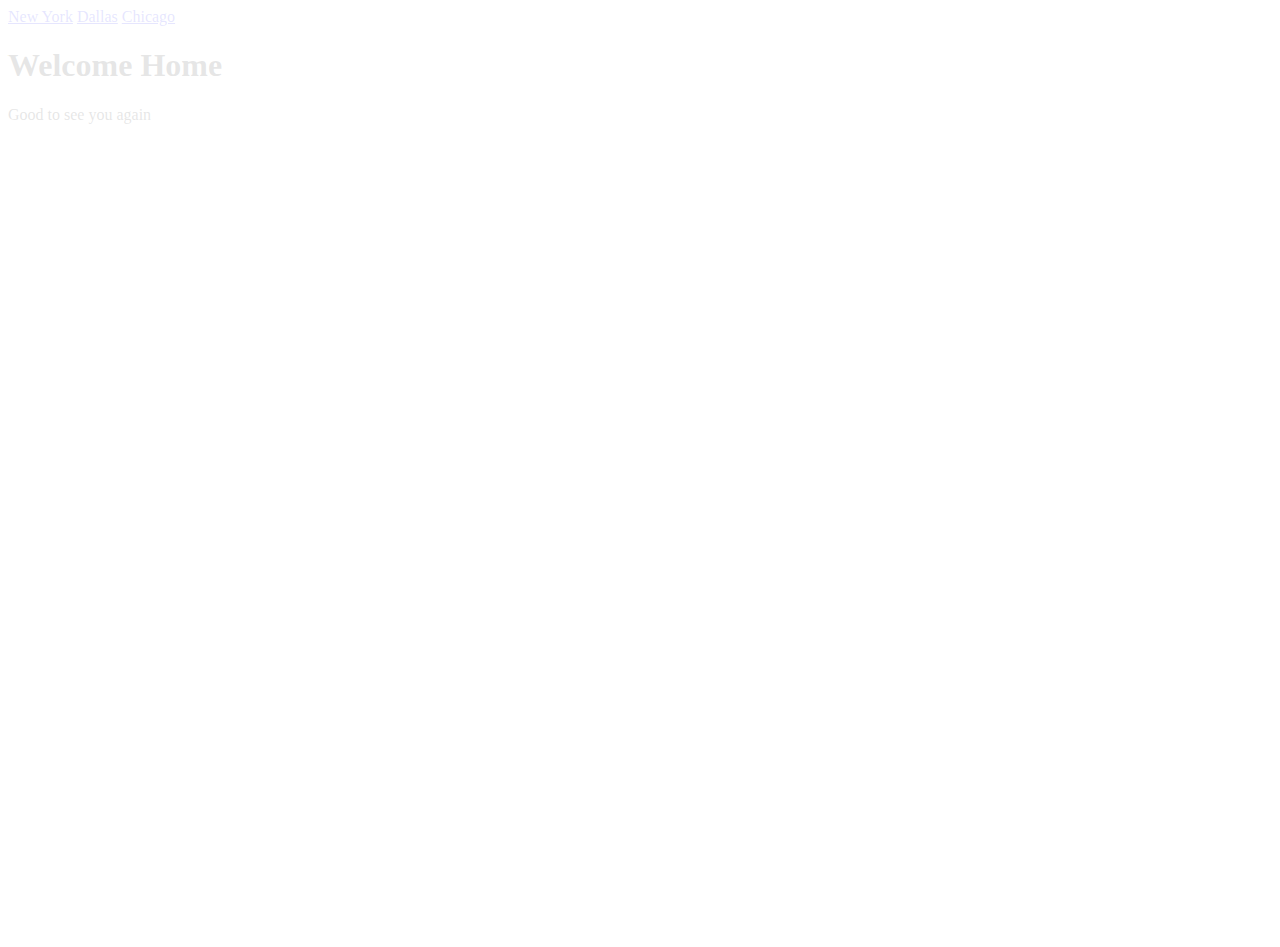
<file: app/index.html>
<html lang="en" ng-app="OWMApp">
<head>
    <meta charset="UTF-8">
    <title>Open Weather Map App</title>
    <link rel='stylesheet' href='./own-app.css'> 
</head>
<body ng-class="{loading: isLoading} ">
	<a href="#/cities/New%20York">New York</a>
    <a href="#/cities/Dallas">Dallas</a>
    <a href="#/cities/Chicago">Chicago</a>
    

    <div class="animate-view-container">
    	<div ng-view class="animate-view"></div>
    </div>
    
    <script type="text/javascript" src="./bower_components/angular/angular.js"></script>
    <script type="text/javascript" src="./bower_components/angular-route/angular-route.js"></script>
    <script type="text/javascript" src="./bower_components/angular-animate/angular-animate.js"></script>

    <script type="text/javascript" src="./owm-app.js"></script>
</body>
</html>
</file>
<file: app/own-app.css>
/*.loading {
  position:relative;
  height:100%;
}
.loading:before {
  position:absolute;
  content:"";
  left:0;
  bottom:0;
  right:0;
  top:0;
  z-index:1000;
  background:rgba(255,255,255,0.9) no-repeat center center;
  background-image: url('./loading-animation.gif');
}

.animate-view.ng-enter,
.animate-view.ng-leave {
        transition:1s linear all;
    }
.animate-view.ng-enter { opacity:0; }
.animate-view.ng-enter.ng-enter-active { opacity:1; }
.animate-view.ng-leave { opacity:1; }
.animate-view.ng-leave.ng-leave-active { opacity:0; }*/

body, html { position:relative; min-height:100%; }
.loading {
  position:relative;
  height:100%;
}
.loading:before {
  position:absolute;
  content:"";
  left:0;
  bottom:0;
  right:0;
  top:0;
  z-index:1000;
  background:rgba(255,255,255,0.9) no-repeat center center;
  /*background-image: url('./loading-animation.gif');*/
  background-image: url('http://m6.i.pbase.com/u16/francist/upload/13060876.patterns10.gif');
}
.animate-view-container { position:relative; min-height: 100%; }
.animate-view.ng-enter,
.animate-view.ng-leave {
    transition:1s linear all;
    position:absolute;
    top:0;
    left:0;
    right:0;
    bottom:0;
    background:#eee;
}
.animate-view.ng-enter { opacity:0; z-index:100; }
.animate-view.ng-enter.ng-enter-active { opacity:1; }
.animate-view.ng-leave { opacity:1; z-index:99; }
.animate-view.ng-leave.ng-leave-active { opacity:0; }
</file>
